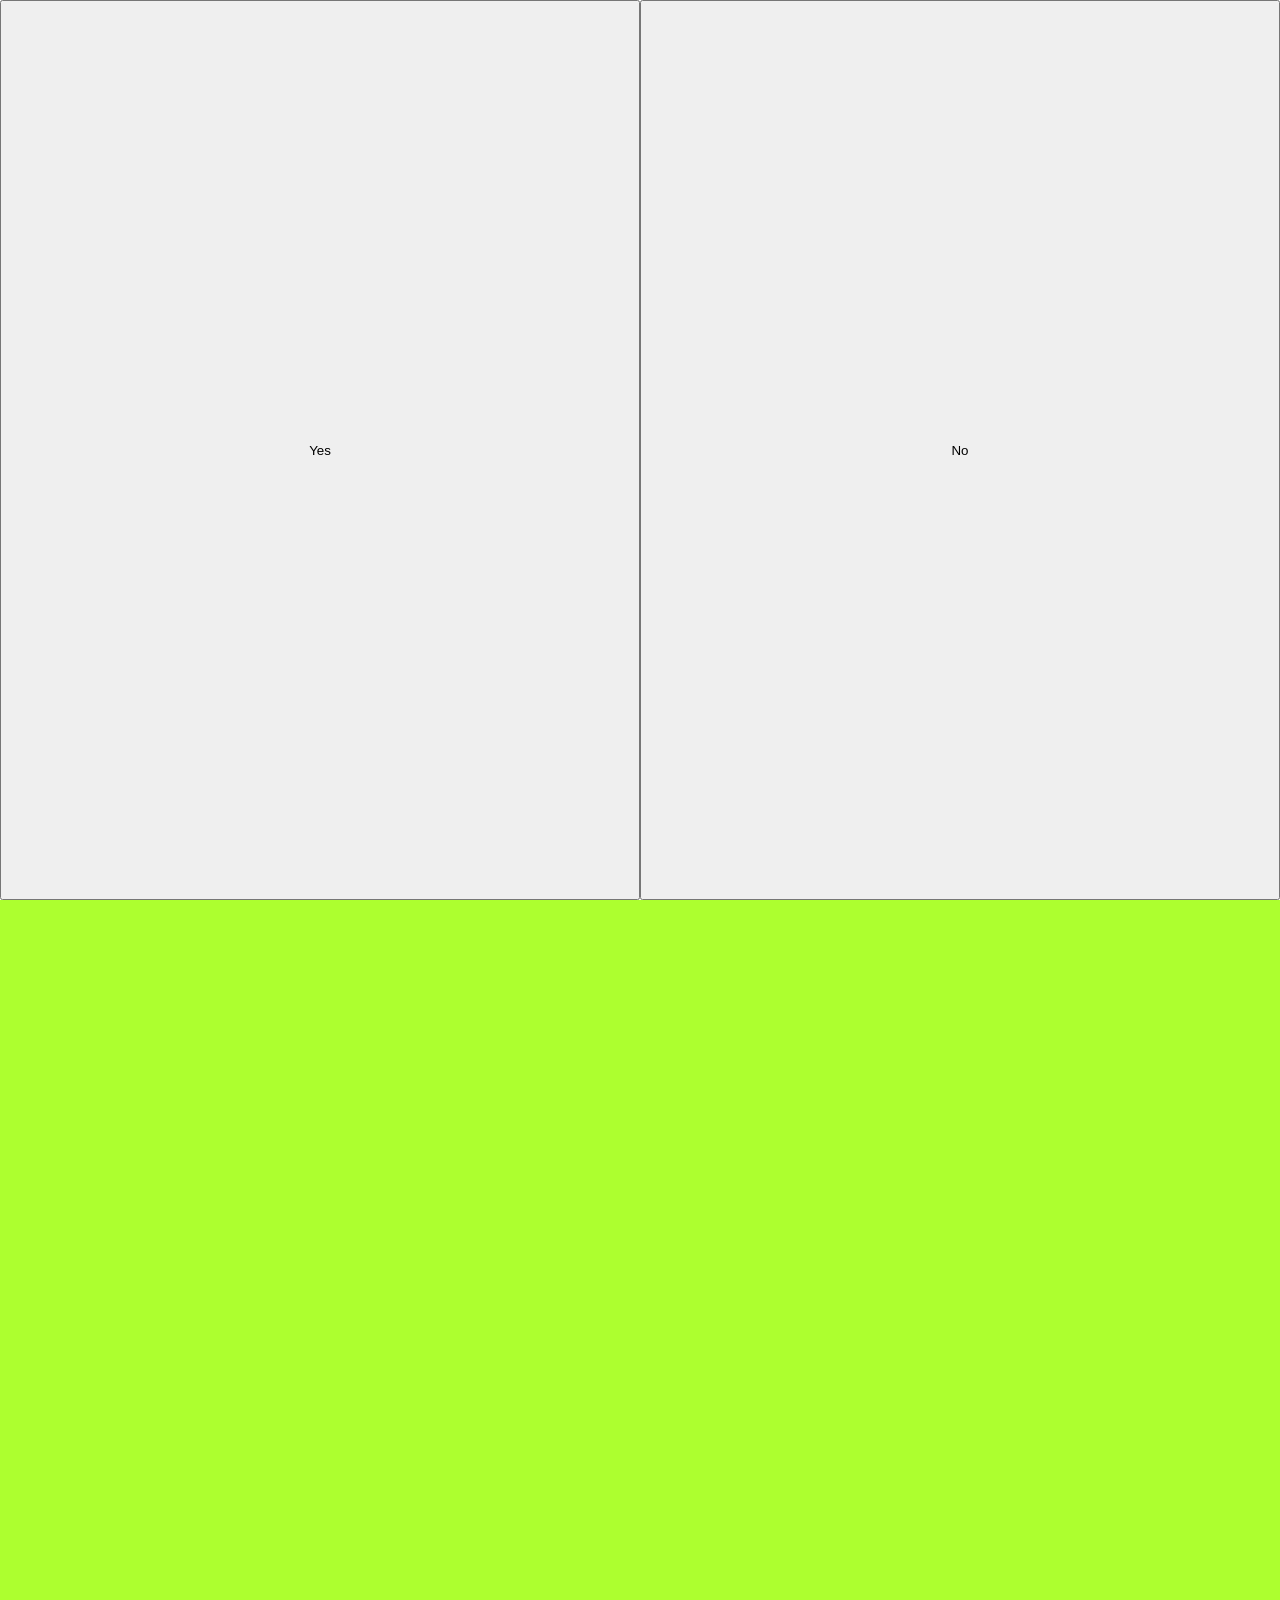
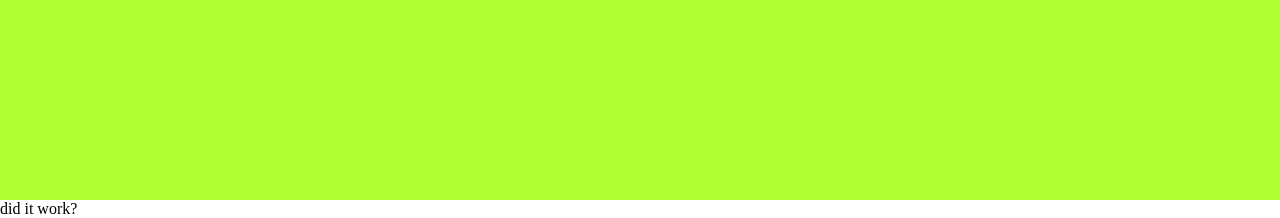
<file: index.html>
<!DOCTYPE HTML>
<html>

<audio src="src\sounds\no.mp3" id="noAudio"></audio>
<audio src="src\sounds\yes.mp3" id="yesAudio"></audio>

<head>
	<link rel="stylesheet" href="main.css">
</head>

<body>
	<table><button data-playing="false" role="switch" aria-checked="false" id="yesButton"><span>Yes</span></button>
		<button data-playing="false" role="switch" aria-checked="false" id="noButton">No</button>
	</table>

	<script src="script.js"></script>
</body>
did it work?

</html>
</file>
<file: main.css>
html, body {
  height: 100%;
  width: 100%;
  margin: 0;
  padding: 0;
}

table{
    width: 100%;
    height: 100%;
    columns: auto;
    display: flexbox;
}

button{
    justify-content: space-between;
    width: 50%;
    height: 100%;
    user-select: none;
    -webkit-user-select: none;
}

table{
    background-color : greenyellow;
}
</file>
